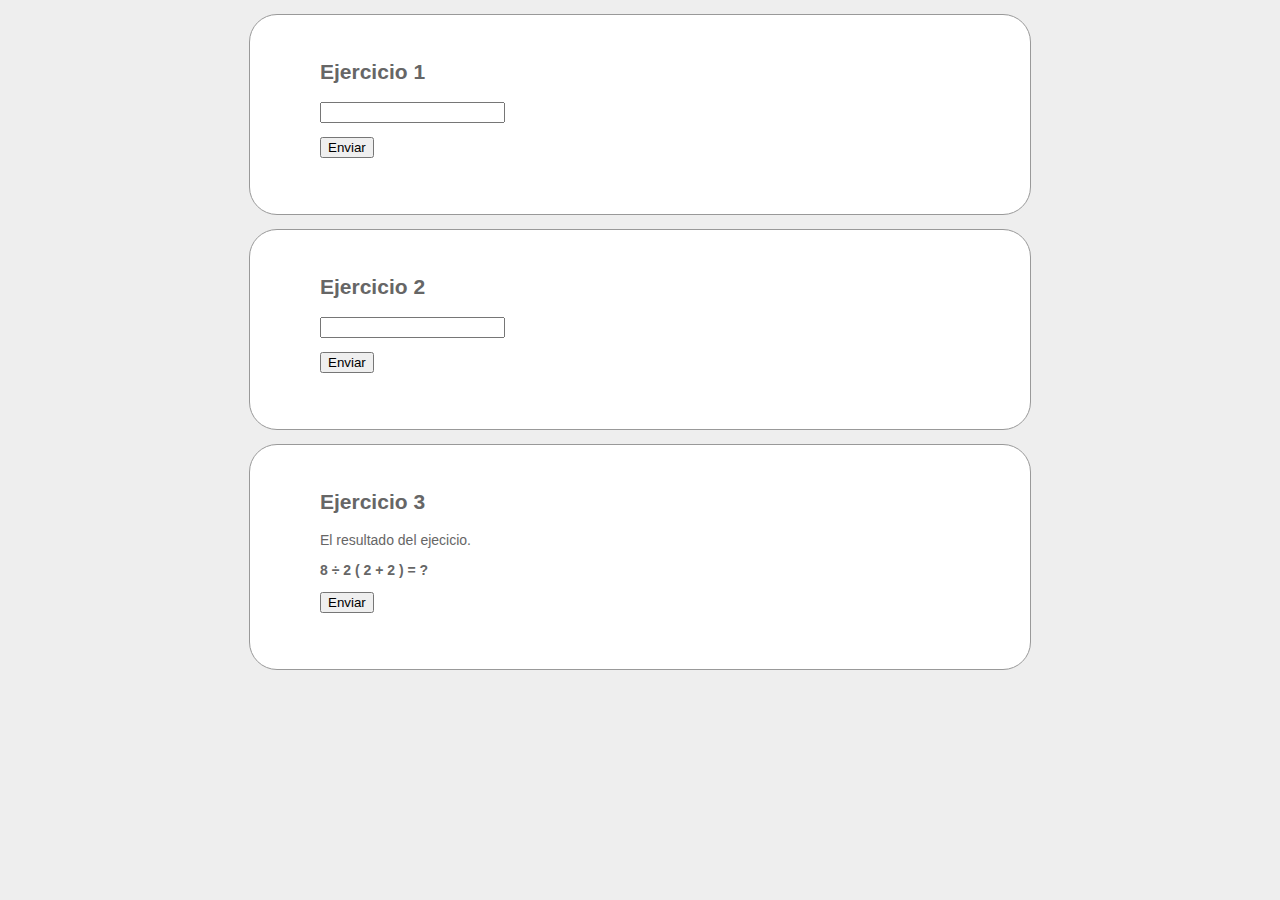
<file: javascript/index.html>
<!DOCTYPE html>
<html>
<head>
	<meta charset="utf-8">
	<title>Prueba - Luis Miguel Mora</title>
	<link rel="stylesheet" type="text/css" href="styles.css">
</head>
<body>

	<div class="content">
		<h2>Ejercicio 1</h2>
		<form class="form-group" id="form_1">
			<div class="form-control">
				<input type="number" id="value_1">
			</div>
			<div class="form-control">
				<button id="send_1">Enviar</button>
			</div>
		</form>
		<div id="result_1"></div>
	</div>

	<div class="content">
		<h2>Ejercicio 2</h2>
		<form class="form-group" id="form_2">
			<div class="form-control">
				<input type="text" id="value_2">
			</div>
			<div class="form-control">
				<button id="send_2">Enviar</button>
			</div>
		</form>
		<div id="result_2"></div>
	</div>

	<div class="content">
		<h2>Ejercicio 3</h2>
		<p>El resultado del ejecicio.</p>
		<p><strong>8 ÷ 2 ( 2 + 2 ) = ?</strong></p>
		<form class="form-group" id="form_3">
			<div class="form-control">
				<button id="send_3">Enviar</button>
			</div>
		</form>
		<div id="result_3"></div>
	</div>

	<script type="text/javascript" src="https://code.jquery.com/jquery-3.5.1.min.js"></script>
	<script type="text/javascript" src="script.js"></script>
</body>
</html>
</file>
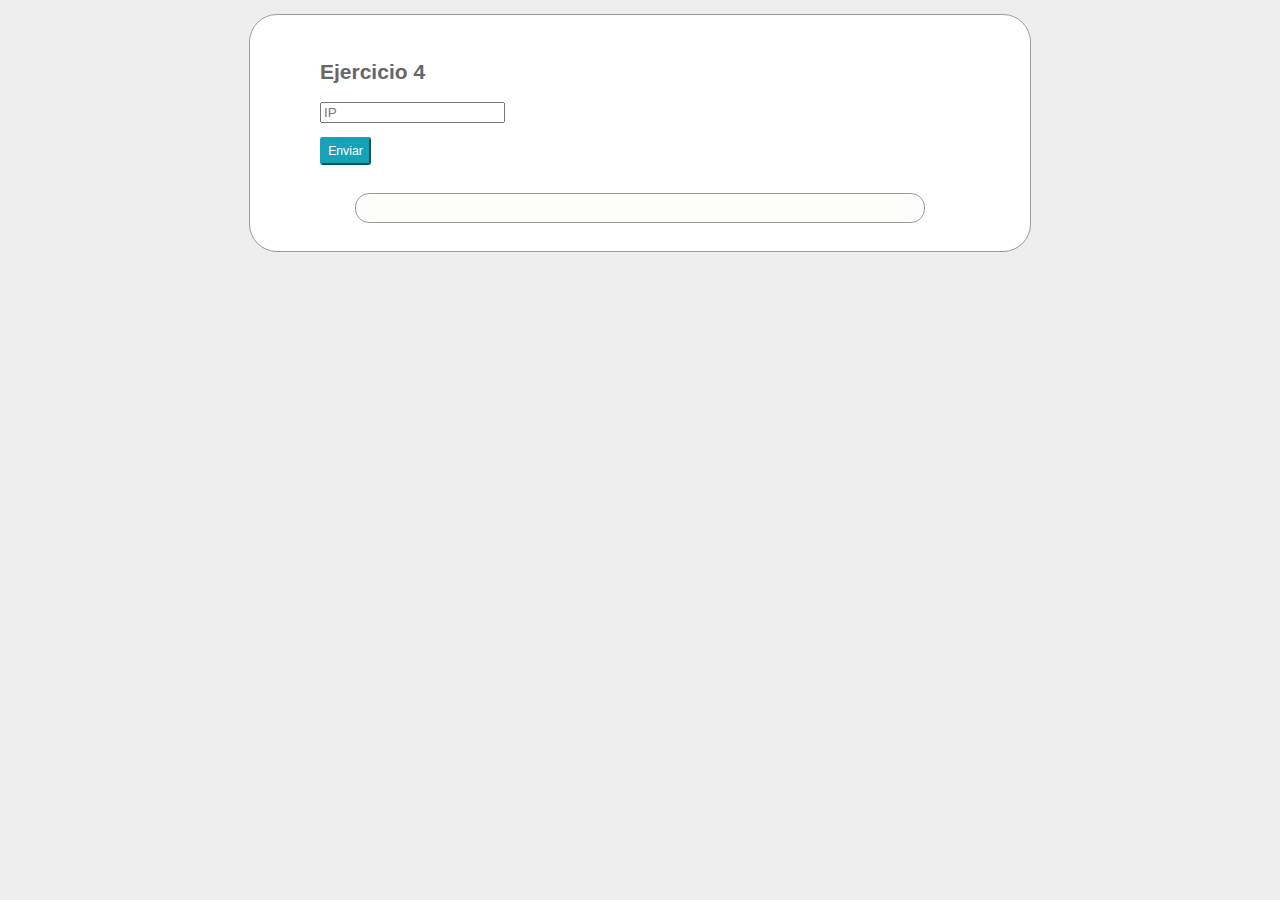
<file: php/index.html>
<!DOCTYPE html>
<html>
<head>
	<meta charset="utf-8">
	<title>Prueba - Luis Miguel Mora</title>
	<link rel="stylesheet" type="text/css" href="styles.css">
</head>
<body>

	<div class="content">
		<h2>Ejercicio 4</h2>
		<form class="form-group" id="form">
			<div class="form-control">
				<input type="text" id="ip" placeholder="IP">
			</div>
			<div class="form-control">
				<button id="send" class="btn">Enviar</button>
			</div>
		</form>
		<div id="result"></div>
	</div>

	<script type="text/javascript" src="https://code.jquery.com/jquery-3.5.1.min.js"></script>
	<script type="text/javascript" src="script.js"></script>
</body>
</html>
</file>
<file: javascript/styles.css>
body{
	margin: 0 auto;
	padding: 0;
	background-color: #eee;
	font-size: 14px;
	color: #666;
	font-family: "Roboto Mono",Helvetica,Arial,sans-serif;
}

.content{
	margin: 1em auto;
	padding: 2em 5em;
	background-color: #fff;
	border: #999 solid 1px;
	border-radius: 2em; 
	width: 50%; 
}

.form-group{
	margin-bottom: 2em;
}

.form-control{
	margin-bottom: 1em;
}

.results{
	background-color: #bcecb8;
	border: #277521 solid 1px; 
	border-radius: 1em; 
	color: #277521; 
	font-size: 1.3em;
	margin: 0 auto; 
	padding: 1em 2em;
	width: 80%;
}
</file>
<file: php/styles.css>
body{
	margin: 0 auto;
	padding: 0;
	background-color: #eee;
	font-size: 14px;
	color: #666;
	font-family: "Roboto Mono",Helvetica,Arial,sans-serif;
}

.content{
	margin: 1em auto;
	padding: 2em 5em;
	background-color: #fff;
	border: #999 solid 1px;
	border-radius: 2em; 
	width: 50%; 
}

.form-group{
	margin-bottom: 2em;
}

.form-control{
	margin-bottom: 1em;
}

.btn {
	color: #ffffff;
	background-color: #17a2b8;
	border-color: #17a2b8;
	box-shadow: none;
    padding: 0.25em 0.5em;
    font-size: 0.875em;
    line-height: 1.5;
    border-radius: 0.2em;
    transition: 	color 0.15s 
    				ease-in-out, 
    				background-color 0.15s 
    				ease-in-out, border-color 0.15s 
    				ease-in-out, 
    				box-shadow 0.15s 
    				ease-in-out
}

.results{
	background-color: #fdfdfb;
	border: #999 solid 1px; 
	border-radius: 1em; 
	font-size: 1em;
	margin: 0 auto; 
	padding: 1em 2em;
	width: 80%;
}

.results .panel{
	width: 30%;
	border-radius: 0.3em;
	box-shadow: 0.1em 0.1em 0.3em #999;
	display: inline-block;
	margin: 0.5em auto;
	margin-left: 0.5em;
	vertical-align: top;
}

.results .panel .panel-title{
	margin: 0;
	border-bottom: #999 solid 1px;
}

.results .panel .panel-title h4{
	margin: 0;
	padding: 0.5em;
}

.results .panel .panel-content{
	background-color: #fff;
	margin: 0;
}

.results .panel .panel-content p{
	margin: 0;
	padding: 0.3em;
	font-size: 0.85em;
}
</file>
